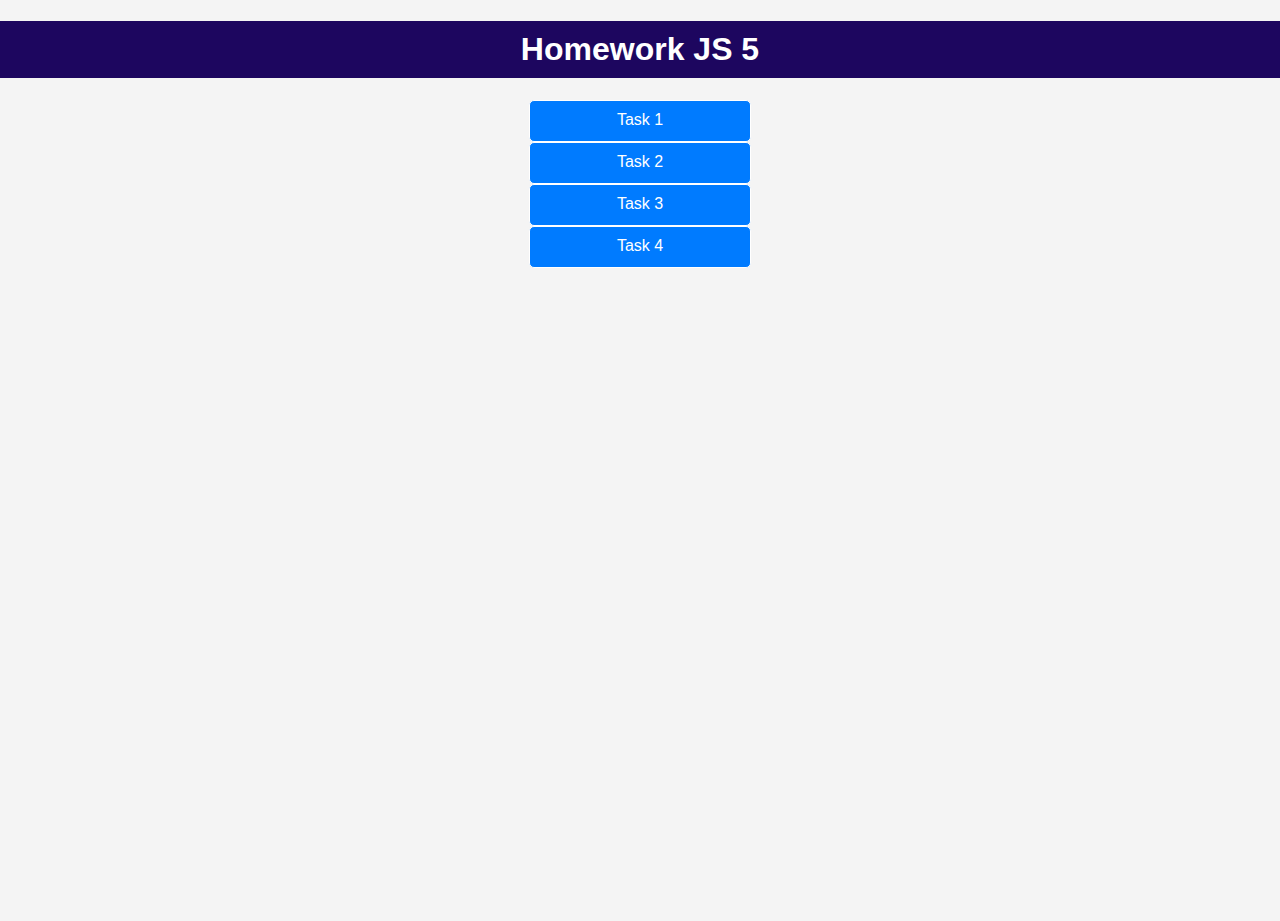
<file: index.html>
<!DOCTYPE html>
<html lang="en">
<head>
    <meta charset="UTF-8">
    <meta name="viewport" content="width=device-width, initial-scale=1.0">
    <title>Homework JS 5</title>
    <link rel="stylesheet" href="./styles.css">
   
    
</head>
<body>
    <h1>Homework JS 5</h1>
        <ul>
            <li>
                <a href="./index_folder/task-1.html">Task 1</a>
                <a href="./index_folder/task-2.html">Task 2</a>
                <a href="./index_folder/task-3.html">Task 3</a>
                <a href="./index_folder/task-4.html">Task 4</a>
            </li>
        </ul>
</body>
</html>
</file>
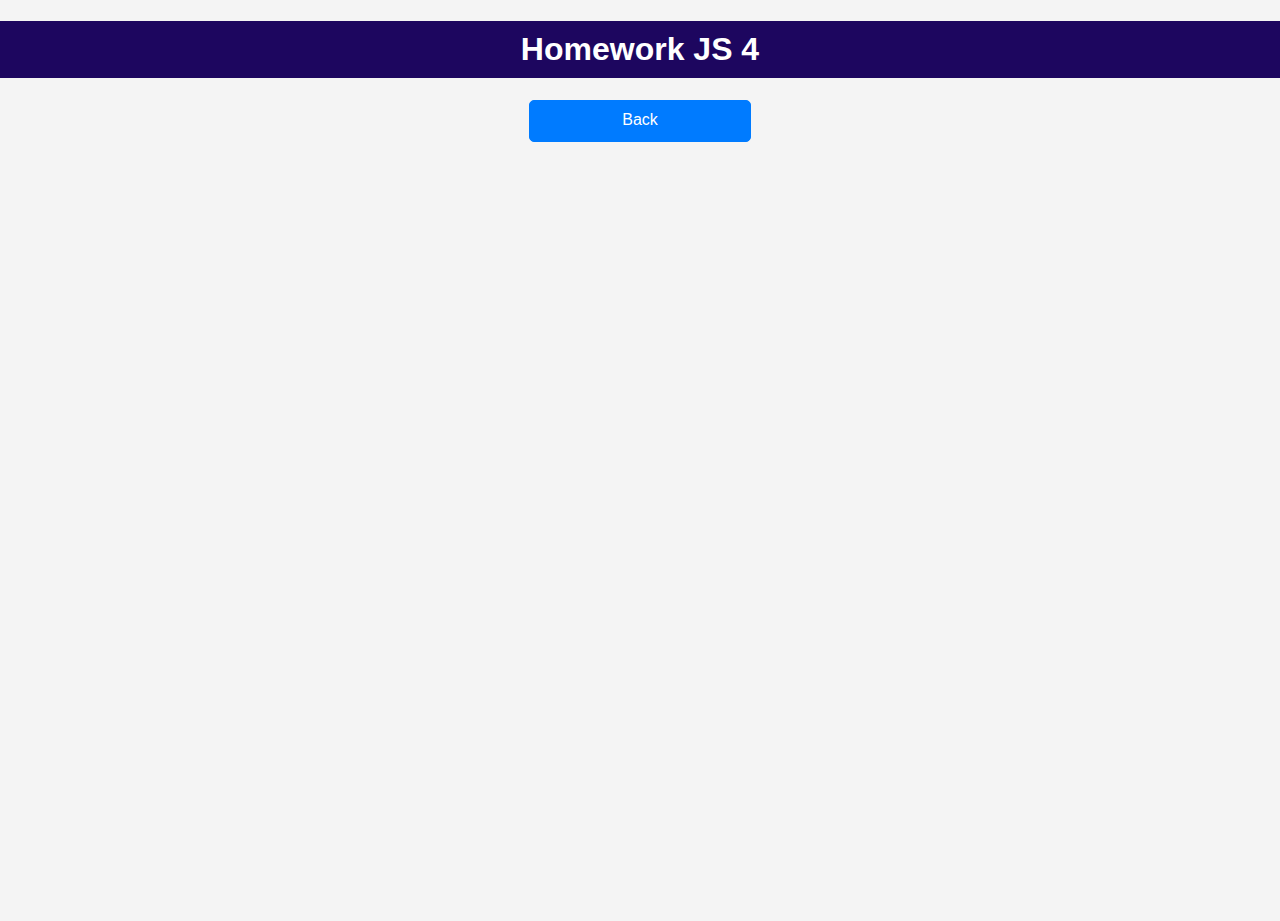
<file: index_folder/task-1.html>
<!DOCTYPE html>
<html lang="en">
<head>
    <meta charset="UTF-8">
    <meta name="viewport" content="width=device-width, initial-scale=1.0">
    <title>Task-1</title>
    <link rel="stylesheet" href="../styles.css">
    <script src="../js/task-1.js" defer></script>
</head>
<body>
    <h1>Homework JS 4</h1>
    <a href="../index.html" class="btn">Back</a>
</body>
</html>
</file>
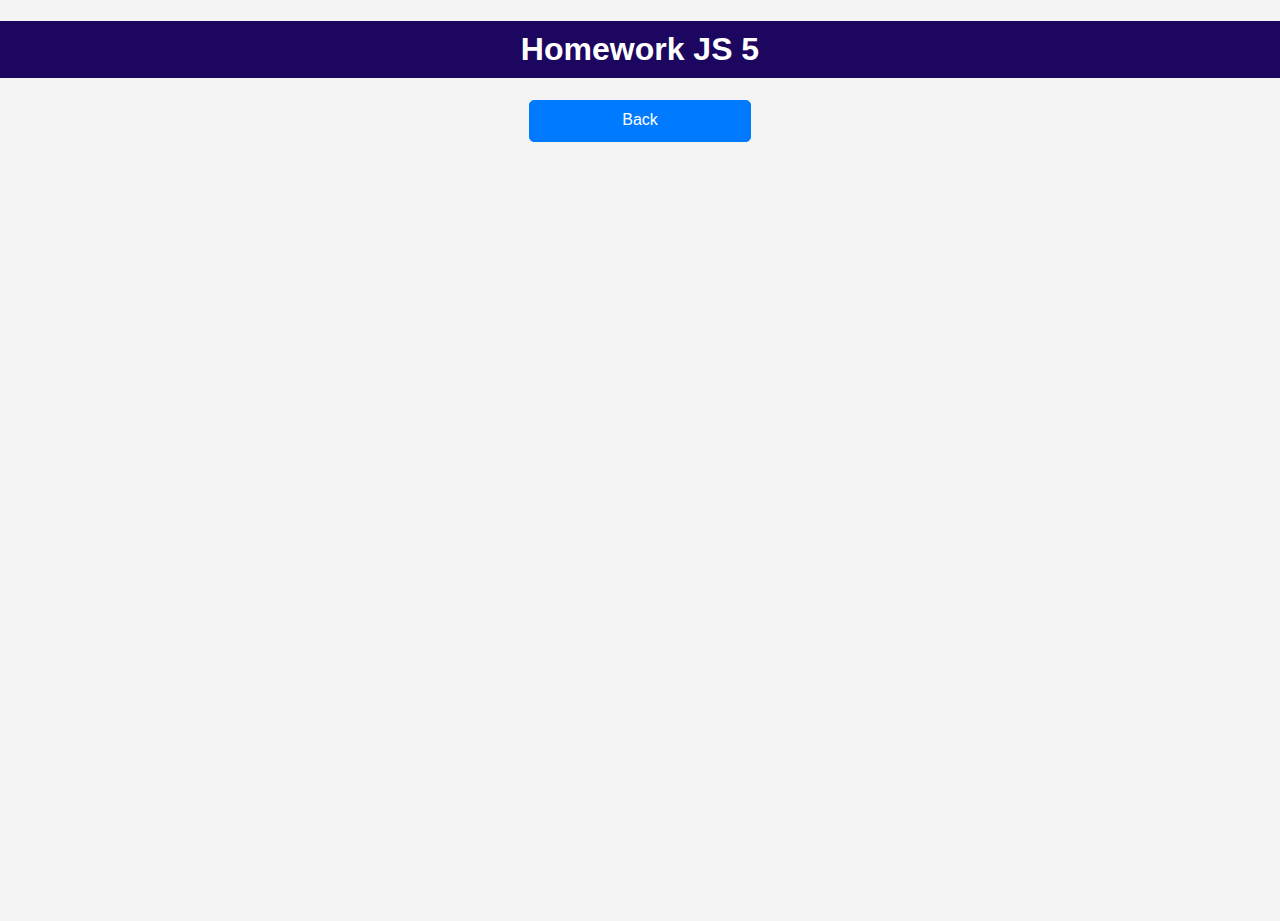
<file: index_folder/task-2.html>
<!DOCTYPE html>
<html lang="en">
<head>
    <meta charset="UTF-8">
    <meta name="viewport" content="width=device-width, initial-scale=1.0">
    <title>Task-2</title>
    <link rel="stylesheet" href="../styles.css">
    <script src="../js/task-2.js" defer></script>
</head>
<body>
    <h1>Homework JS 5</h1>
    <a href="../index.html" class="btn">Back</a>    
</body>
</html>
</file>
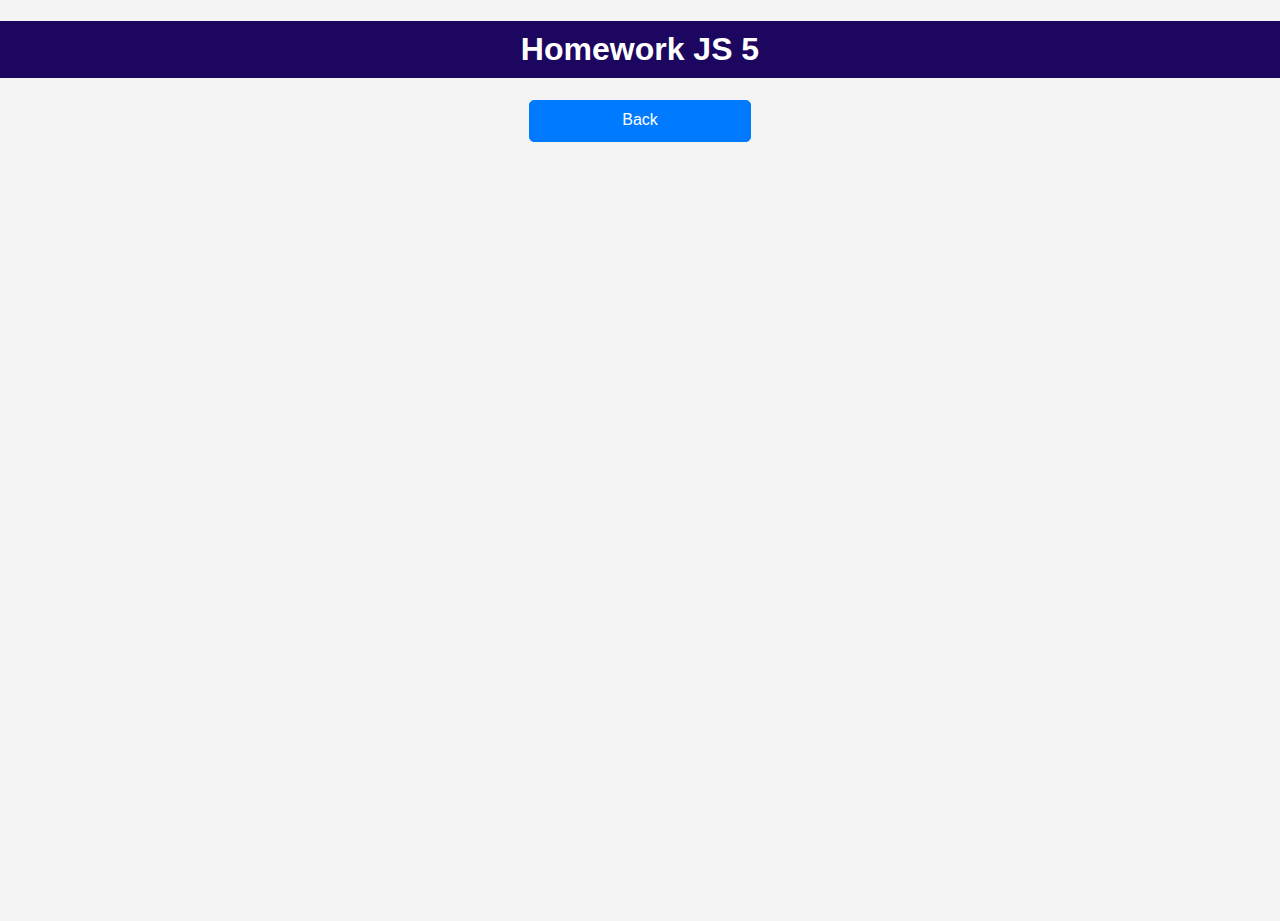
<file: index_folder/task-3.html>
<!DOCTYPE html>
<html lang="en">
<head>
    <meta charset="UTF-8">
    <meta name="viewport" content="width=device-width, initial-scale=1.0">
    <title>Task-3</title>
    <link rel="stylesheet" href="../styles.css">
    <script src="../js/task-3.js" defer></script>
</head>
<body>
    <h1>Homework JS 5</h1>
    <a href="../index.html" class="btn">Back</a>
</body>
</html>
</file>
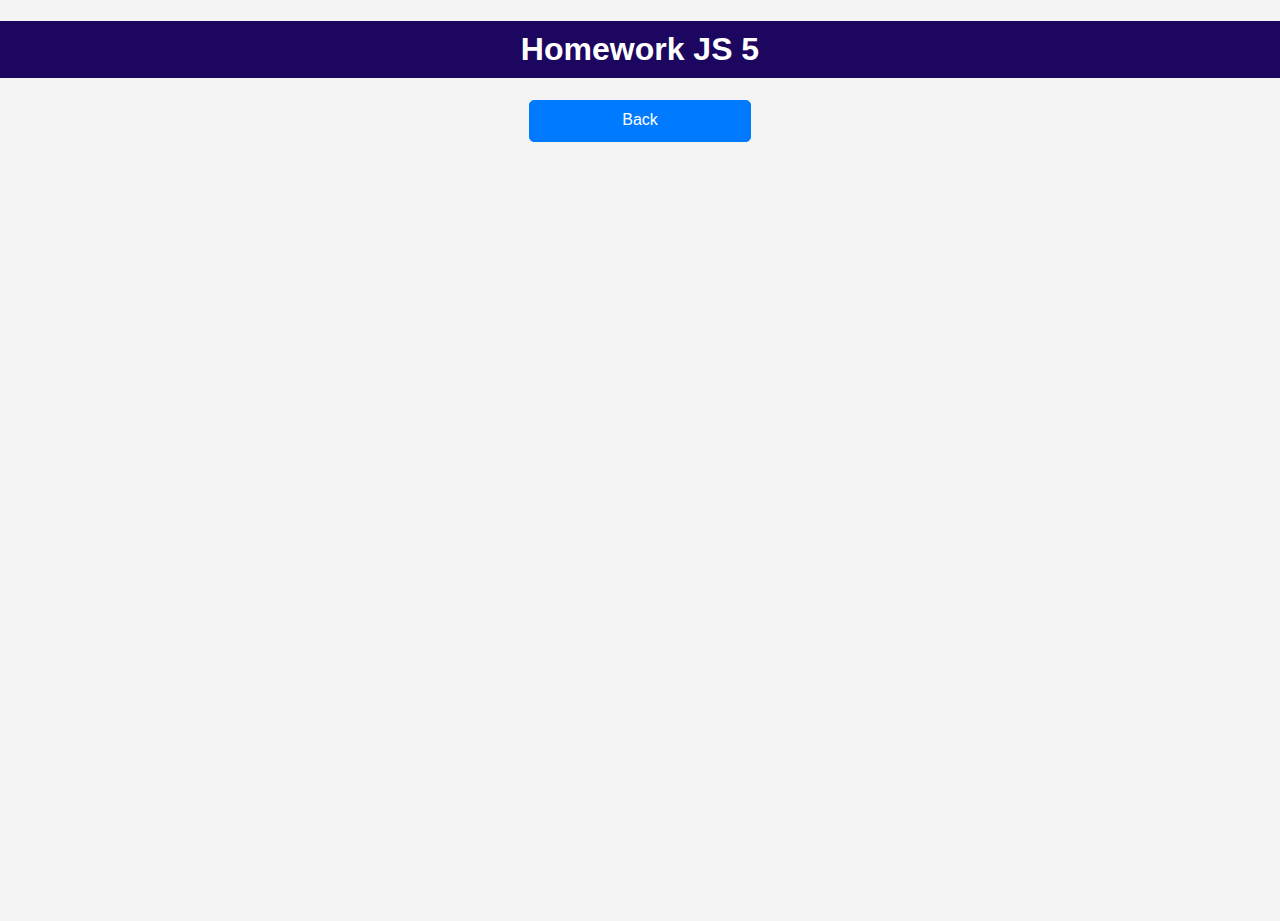
<file: index_folder/task-4.html>
<!DOCTYPE html>
<html lang="en">
<head>
    <meta charset="UTF-8">
    <meta name="viewport" content="width=device-width, initial-scale=1.0">
    <title>Task-4</title>
    <link rel="stylesheet" href="../styles.css">
    <script src="../js/task-4.js" defer></script>
</head>
<body>
    <h1>Homework JS 5</h1>
    <a href="../index.html" class="btn">Back</a>
</body>
</html>
</file>
<file: styles.css>
body {
    font-family: Arial, sans-serif;
    margin: 0;
    padding: 0;
    height: 100vh;
    background-color: #f4f4f4;
}
h1 {
    background-color: #1d065f;
    color: #fff;
    padding: 10px 20px;
    text-align: center;

}
ul {
    list-style-type: none;
    padding: 0;
    margin: 20px;
    display: flex;
    justify-content: center;
    align-items: center;
}
li {
    margin-bottom: 10px;
}
a {
    display: block;
    padding: 10px;
    background-color: #007BFF;
    color: #fff;
    text-decoration: none;
    text-align: center;
    border-radius: 5px;
    transition: background-color 0.3s;
    width: 200px;
    height: 20px;
    border: 1px solid;
    
}
a:hover {
    background-color: #0056b3;
}

.btn {
    display: block;
    padding: 10px;
    background-color: #007BFF;
    color: #fff;
    text-decoration: none;
    text-align: center;
    border-radius: 5px;
    transition: background-color 0.3s;
    width: 200px;
    height: 20px; 
    border: 1px solid #007BFF;
    margin: 0 auto; 
}

.btn:hover {
    background-color: #0056b3; 
    color:#fff;
}
</file>
